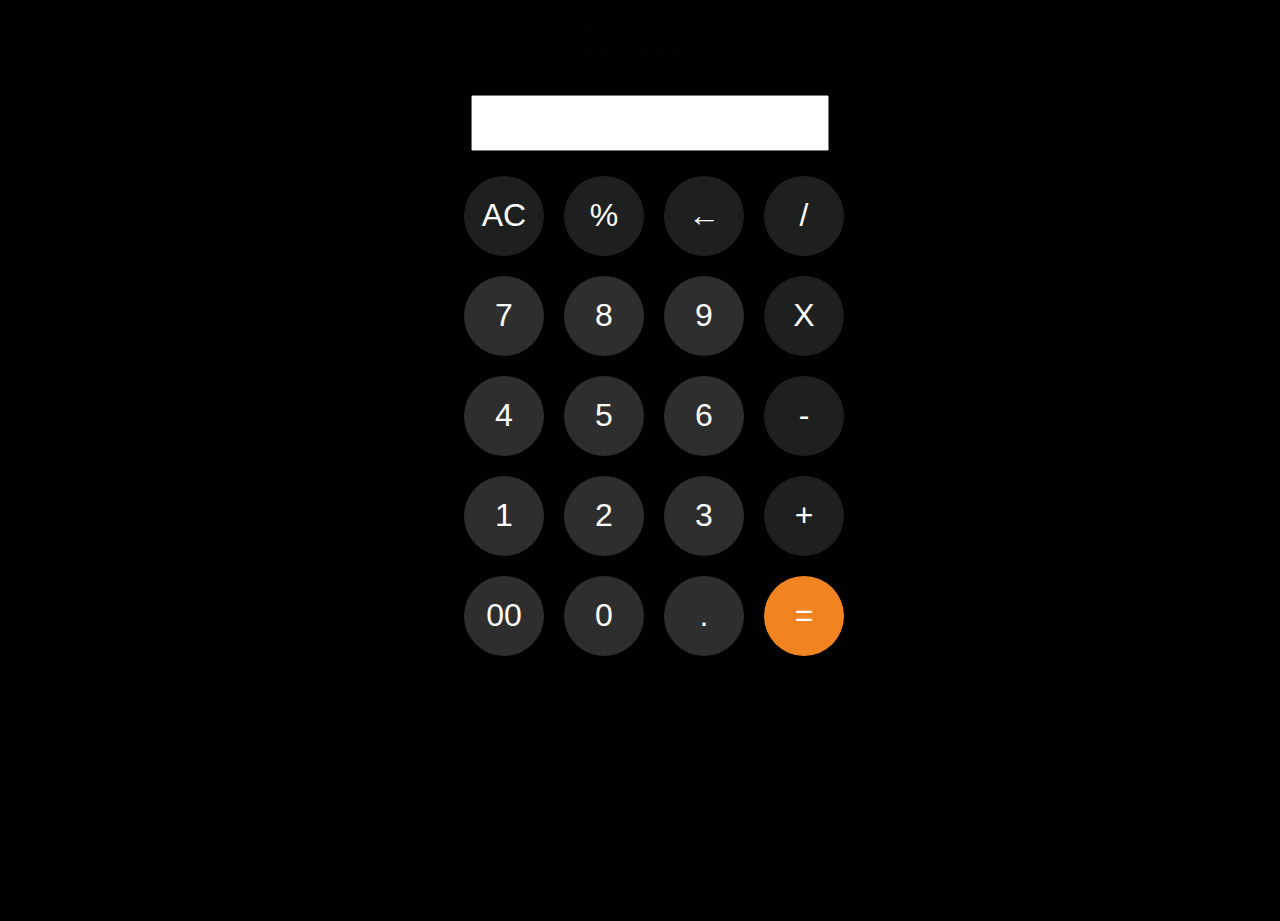
<file: Calculator 3/index.html>
<!DOCTYPE html>
<html lang="en">
<head>
    <meta charset="UTF-8">
    <meta name="viewport" content="width=device-width, initial-scale=1.0">
    <title>Document</title>
    <link rel="stylesheet" href="style.css">
</head>
<body>
    
    <div><h1 id="heading">Calculator</h1></div>
    <div id="allkey">
        <!-- <div id="inp"> -->
            <div><tr></tr>
 <input type="text" id="inp" style="width: 350px; margin:15px; height: 50px; font-size: 2rem;">
</tr></div>
        <!-- </div> -->
    <div><tr>
        <button class="firstrow but"  >AC</button>
        <button class="firstrow but">%</button>
        <button class="firstrow but">←</button>
        <button class="firstrow but">/</button>
    </tr></div>
    <div><tr>
        <button class="but" >7</button>
        <button class="but">8</button>
        <button class="but">9</button>
        <button class="firstrow but">X</button>
    </tr></div>
    <div><tr>
        <button class="but">4</button>
        <button class="but">5</button>
        <button class="but">6</button>
        <button class="firstrow but">-</button>
    </tr></div>
    <div><tr>
        <button class="but">1</button>
        <button class="but">2</button>
        <button class="but">3</button>
        <button class="firstrow but">+</button>
    </tr></div>
    <div><tr>
        <button class="but">00</button>
        <button class="but">0</button>
        <button class="but">.</button>
        <button  class="but equal">=</button>
    </tr></div>
</div>
<script src="script.js"></script>

</body>
</html>
</file>
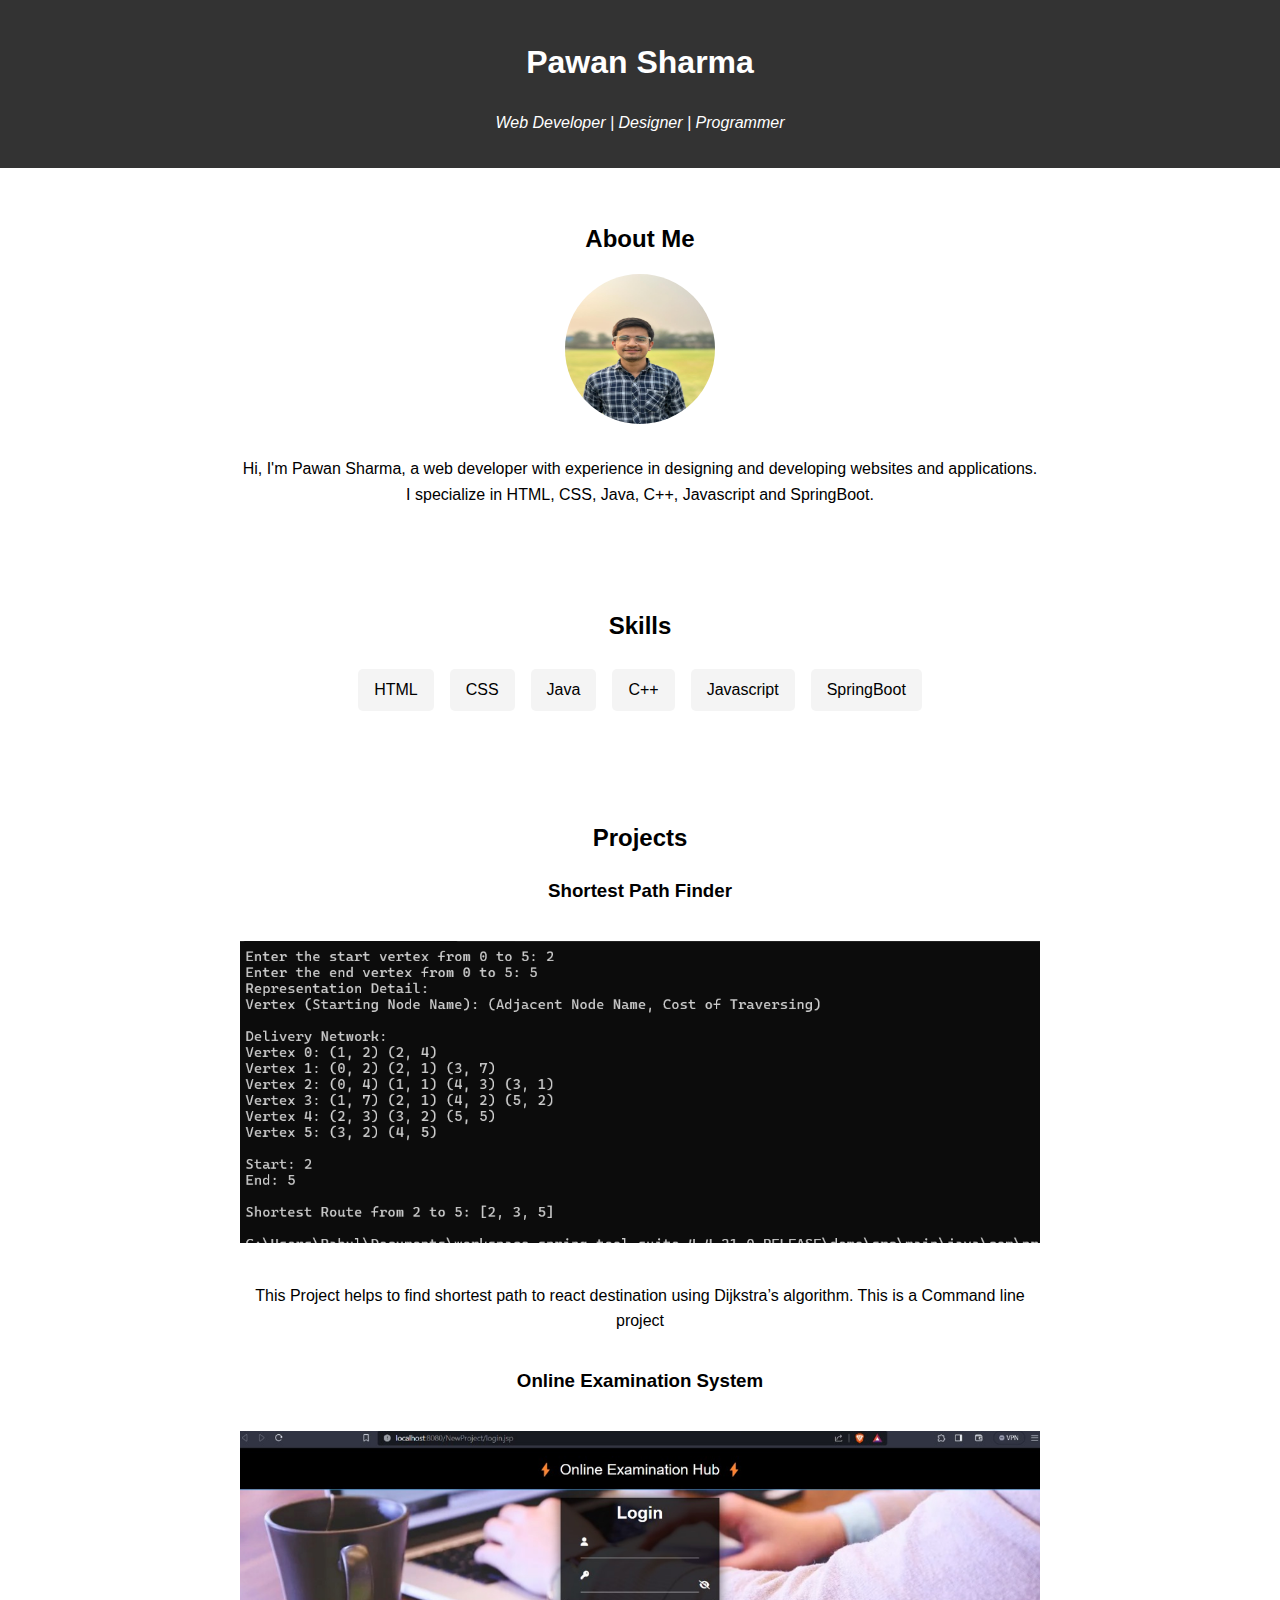
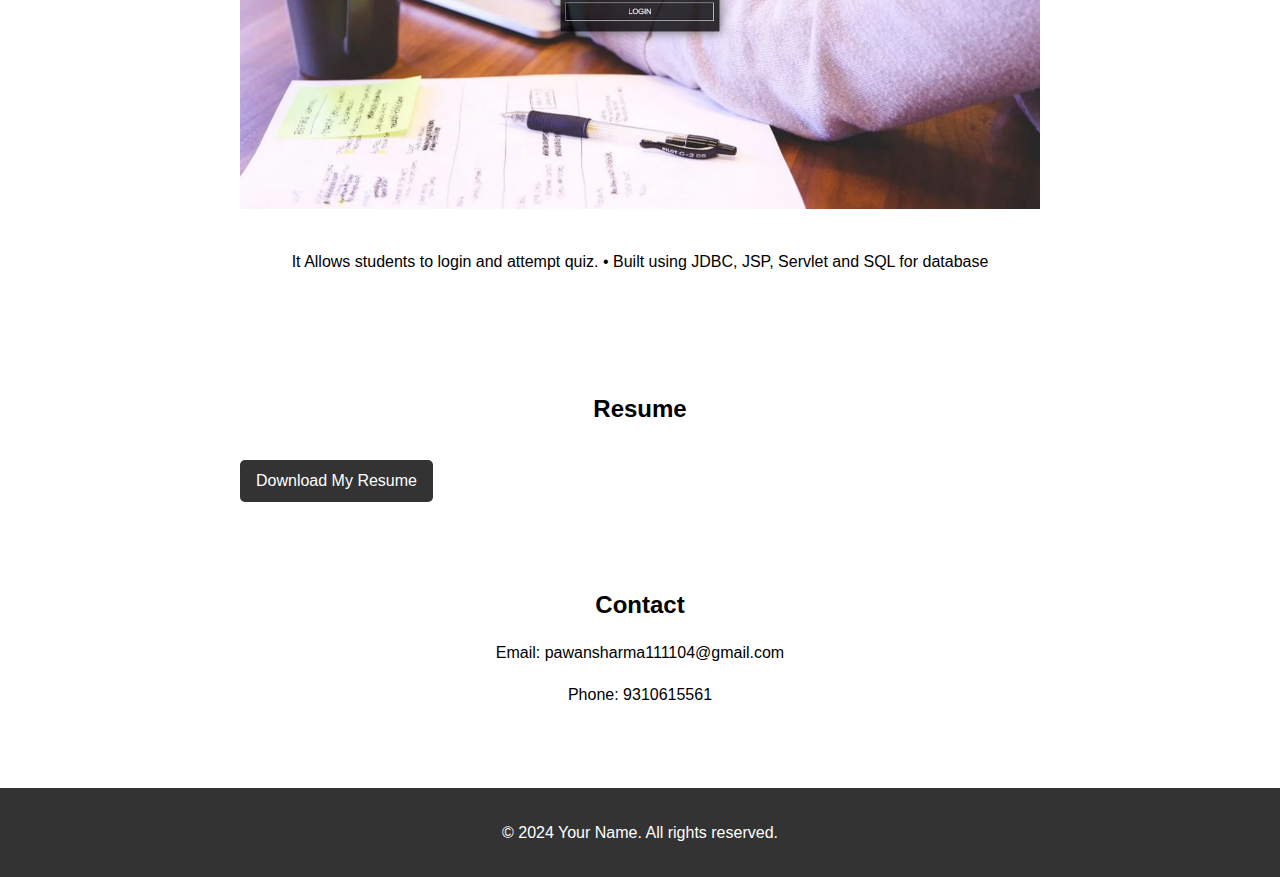
<file: Task 1/index.html>
<!DOCTYPE html>
<html lang="en">
<head>
    <meta charset="UTF-8">
    <meta name="viewport" content="width=device-width, initial-scale=1.0">
    <title>My Portfolio</title>
    <link rel="stylesheet" href="style.css">
</head>
<body>
    <header>
        <div class="header-container">
            <h1>Pawan Sharma</h1>
            <p class="tagline">Web Developer | Designer | Programmer</p>
        </div>
    </header>

    <section id="about">
        <h2>About Me</h2>
        <div class="about-content">
            <img src="profile.jpg" alt="Your Image">
            <p>Hi, I'm Pawan Sharma, a web developer with experience in designing and developing websites and applications. I specialize in HTML, CSS, Java, C++, Javascript and SpringBoot.</p>
        </div>
    </section>

    <section id="skills">
        <h2>Skills</h2>
        <ul>
            <li>HTML</li>
            <li>CSS</li>
            <li>Java</li>
            <li>C++</li>
            <li>Javascript</li>
            <li>SpringBoot</li>
        </ul>
    </section>

    <section id="projects">
        <h2>Projects</h2>
        <div class="project-item">
            <h3>Shortest Path Finder</h3>
            <img src="image1.png" alt="Project Image 1">
            <p>This Project helps to find shortest path to react destination using Dijkstra’s algorithm.
            This is a Command line project</p>
        </div>
        <div class="project-item">
            <h3>Online Examination System</h3>
            <img src="image2.png" alt="Project Image 2">
            <p>It Allows students to login and attempt quiz.
                • Built using JDBC, JSP, Servlet and SQL for database</p>
        </div>
    </section>

    <section id="resume">
        <h2>Resume</h2>
        <a href="resume.pdf" download>Download My Resume</a>
    </section>

    <section id="contact">
        <h2>Contact</h2>
        <p>Email: pawansharma111104@gmail.com</p>
        <p>Phone: 9310615561</p>
    </section>

    <footer>
        <p>&copy; 2024 Your Name. All rights reserved.</p>
    </footer>
</body>
</html>
</file>
<file: Calculator 3/style.css>
html,body{
    width: 100%;
    height: 100%;
    background-color: rgba(0,1,1,255);
}
#heading{
    text-align: center;
}
button{
    font-size: xx-large;
    height: 80px;
    width: 80px;
    border-radius: 100000px;
    margin-left: 8px;
    margin-right: 8px;
    margin-top: 10px;
    margin-bottom: 10px;
    background-color: rgba(46,46,46,255);
    color: white;
    border: none;
    
}
#inp{
    margin-left: 30%;
}
button:hover{

    background-color: rgba(67,66,66,255);
    color: white;
    
}
.firstrow{
    background-color: rgba(30,31,31,255);
}
#allkey{
    margin-left: 35%;
    
}
.equal{
    background-color: rgba(241,131,33,255);
}
.equal:hover{
    background-color: rgba(210,115,31,255);
}
</file>
<file: Task 1/style.css>
body {
    font-family: Arial, sans-serif;
    margin: 0;
    padding: 0;
    box-sizing: border-box;
    line-height: 1.6;
}

header {
    background: #333;
    color: #fff;
    padding: 1rem 0;
    text-align: center;
}

.header-container {
    max-width: 800px;
    margin: 0 auto;
}

.tagline {
    font-style: italic;
    margin-top: 0.5rem;
}

section {
    padding: 2rem 1rem;
    max-width: 800px;
    margin: 0 auto;
}

h2 {
    text-align: center;
    margin-bottom: 1rem;
}

.about-content {
    display: flex;
    flex-direction: column;
    align-items: center;
    text-align: center;
}

.about-content img {
    border-radius: 50%;
    width: 150px;
    height: 150px;
    margin-bottom: 1rem;
}

#skills ul {
    list-style: none;
    padding: 0;
    display: flex;
    flex-wrap: wrap;
    justify-content: center;
}

#skills li {
    background: #f4f4f4;
    margin: 0.5rem;
    padding: 0.5rem 1rem;
    border-radius: 5px;
}

.project-item {
    margin-bottom: 2rem;
    text-align: center;
}

.project-item img {
    max-width: 100%;
    height: auto;
    margin: 1rem 0;
}

#resume a {
    display: inline-block;
    margin-top: 1rem;
    padding: 0.5rem 1rem;
    background: #333;
    color: #fff;
    text-decoration: none;
    border-radius: 5px;
}

#contact p {
    text-align: center;
}

footer {
    background: #333;
    color: #fff;
    text-align: center;
    padding: 1rem 0;
    margin-top: 2rem;
}
</file>
